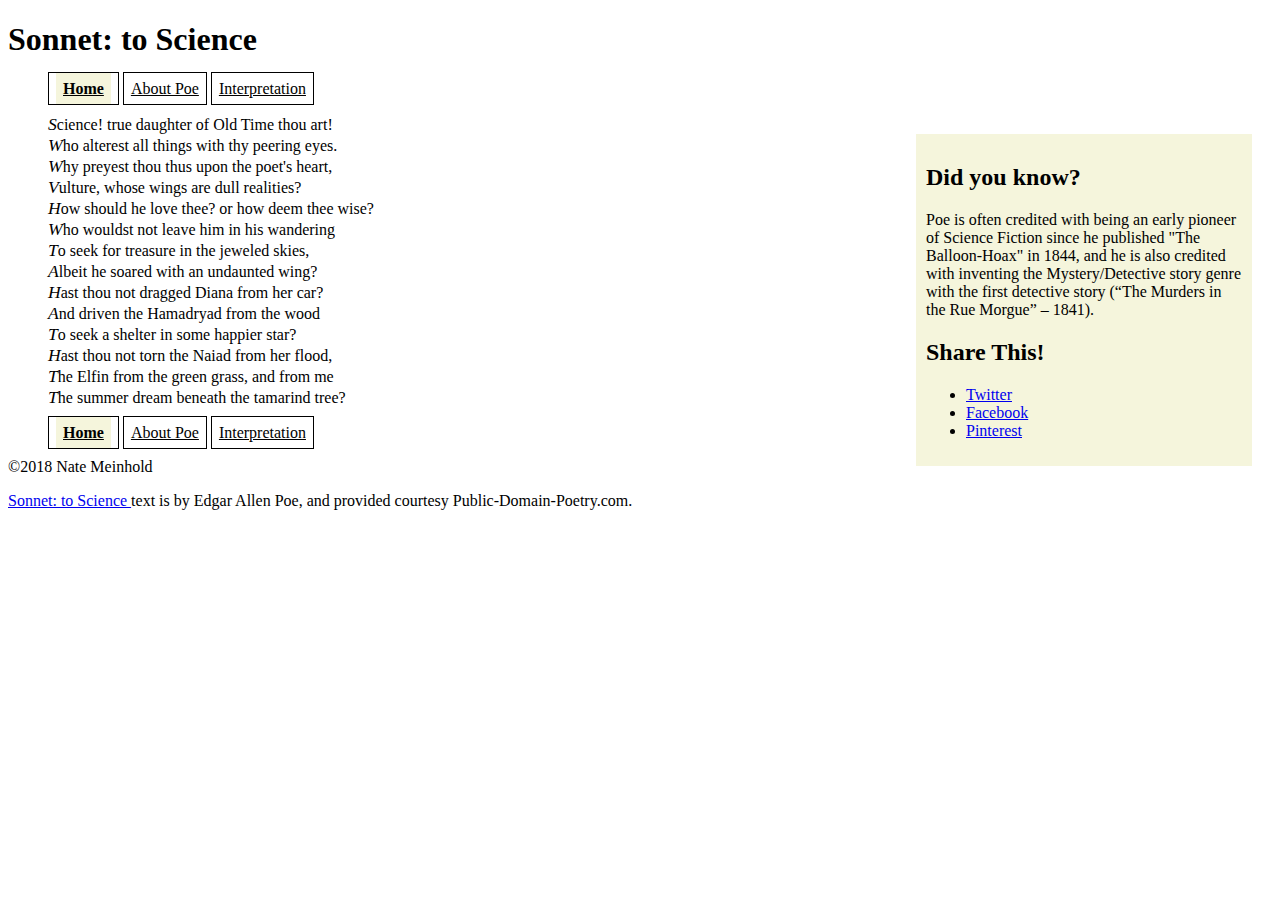
<file: index.html>
<!DOCTYPE html>
<html>
<head>
    <meta charset="utf-8">
    <title>Sonnet: to Science - The Mini Site</title>
    <meta name="description" content="The advanced markup and page layout assignment.">
    <meta name="viewport" content="width=device-width, initial-scale=1">
    <link rel="stylesheet" href="styles.css">
</head>
<body>
    <header>
        <h1>Sonnet: to Science</h1>
        <nav>
            <ul class="top-nav">
                <li><a href="index.html" class="active">Home</a></li>
                <li><a href="about-poe.html">About Poe</a></li>
                <li><a href="interpretation.html">Interpretation</a></li>
            </ul>
        </nav>
    </header>
    <aside id="sidebar">
        <h2>Did you know?</h2>
        <p>
            Poe is often credited with being an early pioneer of Science
            Fiction since he published "The Balloon-Hoax" in 1844, and he is
            also credited with inventing the Mystery/Detective story genre
            with the first detective story (&ldquo;The Murders in the Rue
            Morgue&rdquo; &ndash; 1841).
        </p>
        <h2>Share This!</h2>
        <ul>
            <li><a class="twitter" href="http://twitter.com">Twitter</a></li>
            <li><a class="facebook" href="http://facebook.com">Facebook</a></li>
            <li><a class="pinterest" href="http://pinterest.com">Pinterest</a></li>
        </ul>
    </aside>
    <section id="content">
        <ul class="poem">
            <li>Science! true daughter of Old Time thou art!</li>
            <li>Who alterest all things with thy peering eyes.</li>
            <li>Why preyest thou thus upon the poet's heart,</li>
            <li>Vulture, whose wings are dull realities?</li>
            <li>How should he love thee? or how deem thee wise?</li>
            <li>Who wouldst not leave him in his wandering</li>
            <li>To seek for treasure in the jeweled skies,</li>
            <li>Albeit he soared with an undaunted wing?</li>
            <li>Hast thou not dragged Diana from her car?</li>
            <li>And driven the Hamadryad from the wood</li>
            <li>To seek a shelter in some happier star?</li>
            <li>Hast thou not torn the Naiad from her flood,</li>
            <li>The Elfin from the green grass, and from me</li>
            <li>The summer dream beneath the tamarind tree?</li>
        </ul>
    </section>
    <footer>
        <nav>
            <ul class="bottom-nav">
                <li><a href="index.html" class="active">Home</a></li>
                <li><a href="about-poe.html">About Poe</a></li>
                <li><a href="interpretation.html">Interpretation</a></li>
            </ul>
        </nav>
        <p>&copy;2018 Nate Meinhold</p>
        <p class="smalltext">
            <a href="http://www.public-domain-poetry.com/edgar-allan-poe/sonnet-to-science-1747">
                Sonnet: to Science
            </a>
            text is by Edgar Allen Poe, and provided courtesy
            Public-Domain-Poetry.com.
        </p>
    </footer>
</body>
</html>
</file>
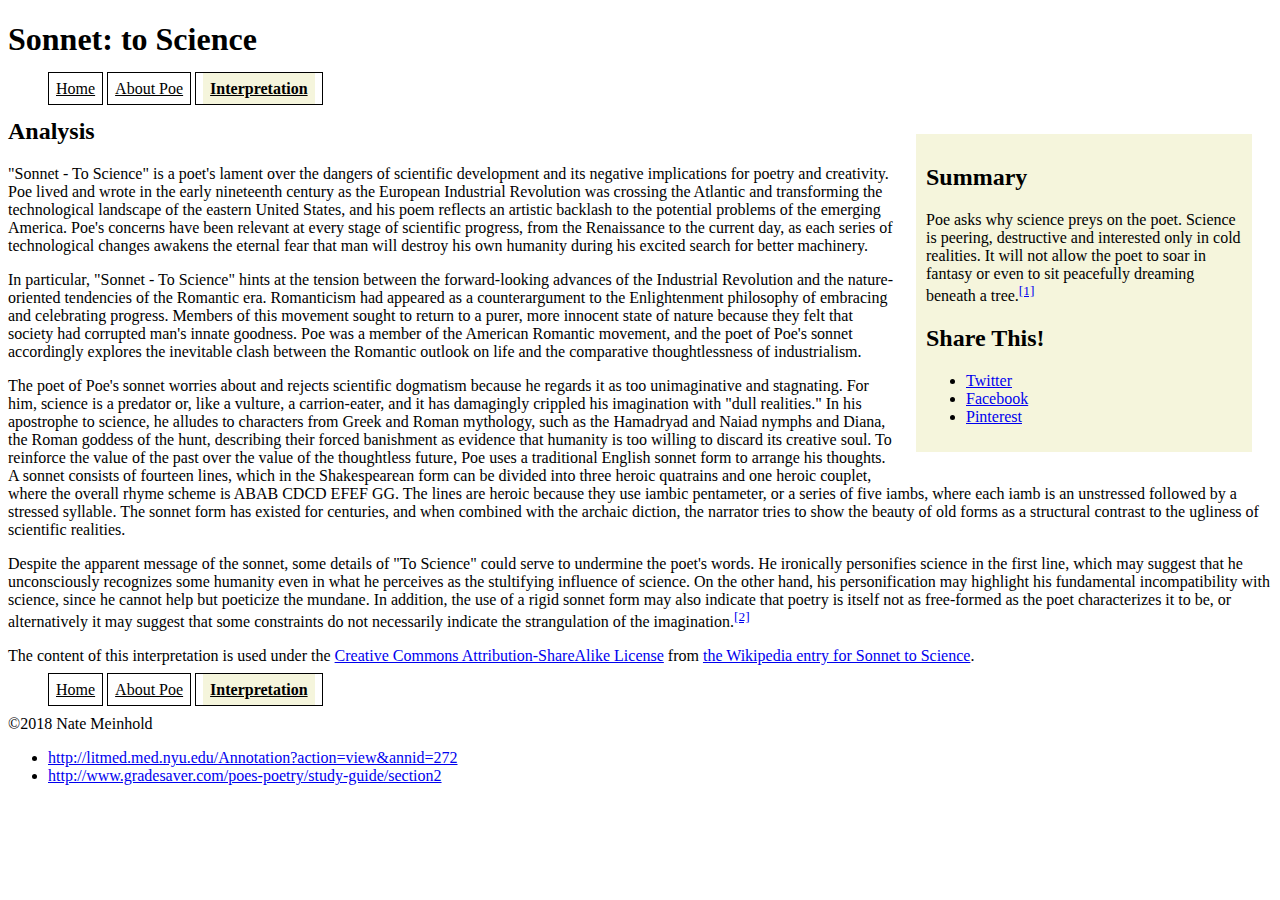
<file: interpretation.html>
<!DOCTYPE html>
<html>
<head>
    <meta charset="utf-8">
    <title>Interpretation - Sonnet: to Science - The Mini Site</title>
    <meta name="description" content="The advanced markup and page layout assignment.">
    <meta name="viewport" content="width=device-width, initial-scale=1">
    <link rel="stylesheet" href="styles.css">
</head>
<body>
    <header>
        <h1>Sonnet: to Science</h1>
        <nav>
            <ul class="top-nav">
                <li><a href="index.html">Home</a></li>
                <li><a href="about-poe.html">About Poe</a></li>
                <li><a href="interpretation.html" class="active">Interpretation</a></li>
            </ul>
        </nav>
    </header>
   
    <aside id="sidebar">
        <h2>Summary</h2>
        <p>Poe asks why science preys on the poet. Science is peering, destructive and interested only in cold realities. It will not allow the poet to soar in fantasy or even to sit peacefully dreaming beneath a tree.<sup><a href="#citation-1">[1]</a></sup></p>
        <h2>Share This!</h2>
        <ul>
            <li><a class="twitter" href="http://twitter.com">Twitter</a></li>
            <li><a class="facebook" href="http://facebook.com">Facebook</a></li>
            <li><a class="pinterest" href="http://pinterest.com">Pinterest</a></li>
        </ul>
    </aside>
    <section id="content">
        <h2>Analysis</h2>
        <p>"Sonnet - To Science" is a poet's lament over the dangers of scientific development and its negative implications for poetry and creativity. Poe lived and wrote in the early nineteenth century as the European Industrial Revolution was crossing the Atlantic and transforming the technological landscape of the eastern United States, and his poem reflects an artistic backlash to the potential problems of the emerging America. Poe's concerns have been relevant at every stage of scientific progress, from the Renaissance to the current day, as each series of technological changes awakens the eternal fear that man will destroy his own humanity during his excited search for better machinery.</p>

        <p>In particular, "Sonnet - To Science" hints at the tension between the forward-looking advances of the Industrial Revolution and the nature-oriented tendencies of the Romantic era. Romanticism had appeared as a counterargument to the Enlightenment philosophy of embracing and celebrating progress. Members of this movement sought to return to a purer, more innocent state of nature because they felt that society had corrupted man's innate goodness. Poe was a member of the American Romantic movement, and the poet of Poe's sonnet accordingly explores the inevitable clash between the Romantic outlook on life and the comparative thoughtlessness of industrialism.</p>

        <p>The poet of Poe's sonnet worries about and rejects scientific dogmatism because he regards it as too unimaginative and stagnating. For him, science is a predator or, like a vulture, a carrion-eater, and it has damagingly crippled his imagination with "dull realities." In his apostrophe to science, he alludes to characters from Greek and Roman mythology, such as the Hamadryad and Naiad nymphs and Diana, the Roman goddess of the hunt, describing their forced banishment as evidence that humanity is too willing to discard its creative soul. To reinforce the value of the past over the value of the thoughtless future, Poe uses a traditional English sonnet form to arrange his thoughts. A sonnet consists of fourteen lines, which in the Shakespearean form can be divided into three heroic quatrains and one heroic couplet, where the overall rhyme scheme is ABAB CDCD EFEF GG. The lines are heroic because they use iambic pentameter, or a series of five iambs, where each iamb is an unstressed followed by a stressed syllable. The sonnet form has existed for centuries, and when combined with the archaic diction, the narrator tries to show the beauty of old forms as a structural contrast to the ugliness of scientific realities.</p>

        <p>Despite the apparent message of the sonnet, some details of "To Science" could serve to undermine the poet's words. He ironically personifies science in the first line, which may suggest that he unconsciously recognizes some humanity even in what he perceives as the stultifying influence of science. On the other hand, his personification may highlight his fundamental incompatibility with science, since he cannot help but poeticize the mundane. In addition, the use of a rigid sonnet form may also indicate that poetry is itself not as free-formed as the poet characterizes it to be, or alternatively it may suggest that some constraints do not necessarily indicate the strangulation of the imagination.<sup><a href="#citation-2">[2]</a></sup></p>

        <p class="smalltext">
            The content of this interpretation is used under the
            <a href="http://en.wikipedia.org/wiki/Wikipedia:Text_of_Creative_Commons_Attribution-ShareAlike_3.0_Unported_License">
                Creative Commons Attribution-ShareAlike License</a>
            from <a href="http://en.wikipedia.org/wiki/Sonnet_to_Science">
                the Wikipedia entry for Sonnet to Science</a>.
        </p>
    </section>
    <footer>
        <nav>
            <ul class="bottom-nav">
                <li><a href="index.html">Home</a></li>
                <li><a href="about-poe.html">About Poe</a></li>
                <li><a href="interpretation.html" class="active">Interpretation</a></li>
            </ul>
        </nav>
        <p>&copy;2018 Nate Meinhold</p>
        <p class="smalltext">
            <ul class="bibliography">
                <li id="citation-1"><a href="http://litmed.med.nyu.edu/Annotation?action=view&annid=272">http://litmed.med.nyu.edu/Annotation?action=view&annid=272</a></li>
                <li id="citation-2"><a href="http://www.gradesaver.com/poes-poetry/study-guide/section2">http://www.gradesaver.com/poes-poetry/study-guide/section2</a></li>
            </ul>
        </p>
    </footer>
</body>
</html>
</file>
<file: styles.css>
/* Styles for the Advanced Markup assignment. */

/* Aside Styles. */

#sidebar{
    float: right;
    width:25%;
    background: beige;
    margin: 20px;
    padding: 10px;
    border-style:solid;
    border: 5px, black;
}

dt {
    font-weight: 900;
}

dd{
    text-align: center;
    font-weight: 300; 
}

.bio-photo{
    width:25%;
    float: left;
    background: beige;
    margin: 10px;
    padding: 5px;
}
.bio-photo img {
    width: 100%;
    height: auto;
}
nav ul li{
    display: inline;
    border: solid 1px black;
    padding: 7px;
}
nav ul li :hover {
    background-color: yellow;
}

nav ul li a:link, a:visited {
    color:black
}

.active{
    font-weight: 900;
    background: beige;
    padding: 7px;    
}

/* Styles for the Advanced Markup assignment. */
/*styles for the table*/

table {
    width: 100%; 
    text-align: left;
    background:beige;
}

dt {
    font-weight:900;
    text-align:left;
}

.header {
    font-style:italic;
}

/* styles for the poem*/
.poem {
    list-style-type: none;
}
.poem ::first-letter {
    font-size: 110%;
    color: black;
    font-style: italic;
    }
</file>
